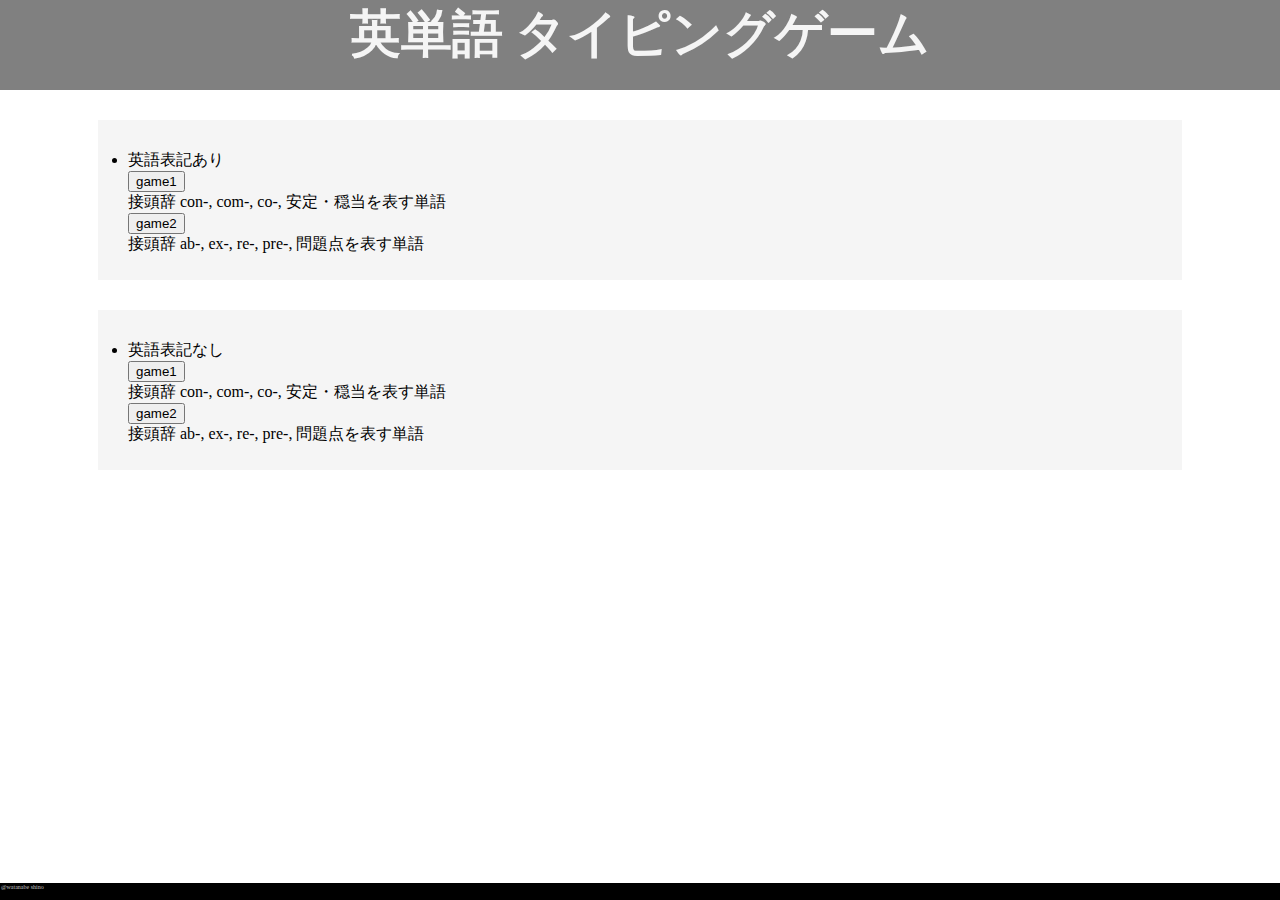
<file: WebContent/index.html>
<!DOCTYPE html>
<html lang="ja">

<head>
    <meta charset="UTF-8">
    <meta name="viewport" content="width=device-width, initial-scale=1.0">
    <link rel="stylesheet" href="css/index.css">
    <title>タイピングゲーム</title>
</head>

<body>

        <header>
            <h1>英単語 タイピングゲーム</h1>
        </header>

        <div id="main">
            <div id="list1">
                    <li>英語表記あり</li>
                        <!-- ゲームの補足で画像を入れてもいいかもしれない -->
                    <input type="button" id="button_word1" value="game1" onclick="location.href='./typing1.html'">
                    <p>接頭辞 con-, com-, co-, 安定・穏当を表す単語</p>
                    <input type="button" id="button_word2" value="game2" onclick="location.href='./typing1-2.html'">
                    <p>接頭辞 ab-, ex-, re-, pre-, 問題点を表す単語</p>
            </div>
            <div id="list2">
                    <li>英語表記なし</li>
                    <input type="button" id="button_word1_invisible" value="game1"
                        onclick="location.href='./typing2.html'">
                    <p>接頭辞 con-, com-, co-, 安定・穏当を表す単語</p>
                    <input type="button" id="button_word2_invisible" value="game2"
                        onclick="location.href='./typing2-2.html'">
                    <p>接頭辞 ab-, ex-, re-, pre-, 問題点を表す単語</p>
            </div>
        </div>

        <footer>
            <small>@watanabe shino</small>
        </footer>
</body>

</html>
</file>
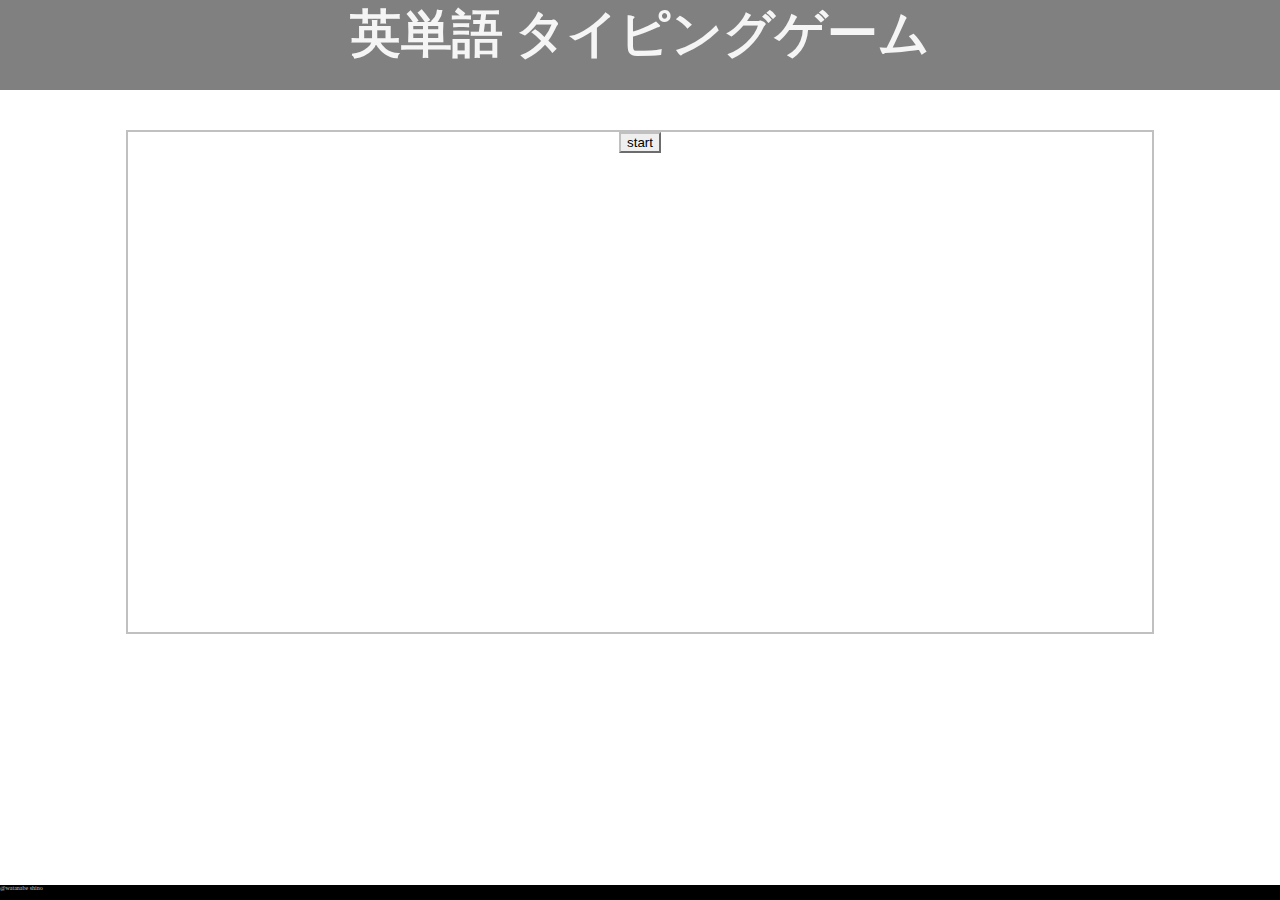
<file: WebContent/typing1-2.html>
<!DOCTYPE html>
<html lang="ja">
<head>
    <meta charset="UTF-8">
    <meta name="viewport" content="width=device-width, initial-scale=1.0">
    <link rel="stylesheet" href="css/style.css">
    <title>タイピング</title>
</head>
<body>
    <script src="js/typing1-2.js"></script>

    <header>
        <h1 id="header">英単語 タイピングゲーム</h1>
    </header>

    <div class="wrap">

        <div class="fream">
        <div id="count"></div>

            <h1><div id="japanese"></div></h1>
            <h2><div id="word"></div></h2>

        <div id="scoredis"></div>
        <input type="button" id="start_button" value="start" onclick="ready()">
        </div>
    </div>

    <footer>
        <small>@watanabe shino</small>
    </footer>

</body>
</html>
</file>
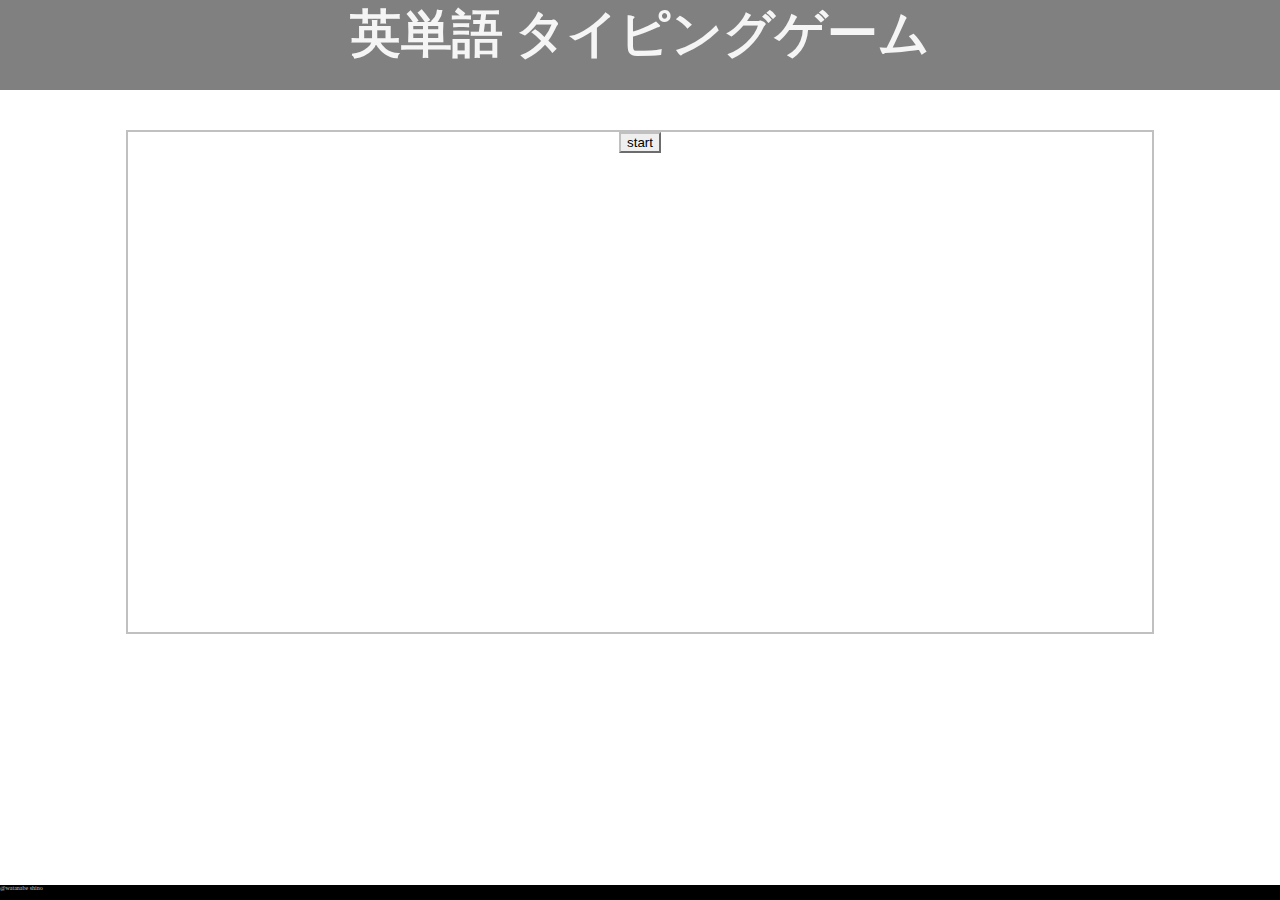
<file: WebContent/typing1.html>
<!DOCTYPE html>
<html lang="ja">
<head>
    <meta charset="UTF-8">
    <meta name="viewport" content="width=device-width, initial-scale=1.0">
    <link rel="stylesheet" href="css/style.css">
    <title>タイピング</title>
</head>
<body>
    <!-- <script src="js/typing.js"></script> -->
    <script src="js/typing.js"></script>

    <header>
        <h1>英単語 タイピングゲーム</h1>
    </header>

    <div class="wrap">
       
        <div class="fream"> 
           
        <div id="count"></div>  
       
            <h1><div id="japanese"></div></h1>
            <h2><div id="word"></div></h2> 
          
        <div id="scoredis"></div>
        <input type="button" id="start_button" value="start" onclick="ready()">
        </div>
    </div>

    <footer>
        <small>@watanabe shino</small>
    </footer>
    
</body>
</html>
</file>
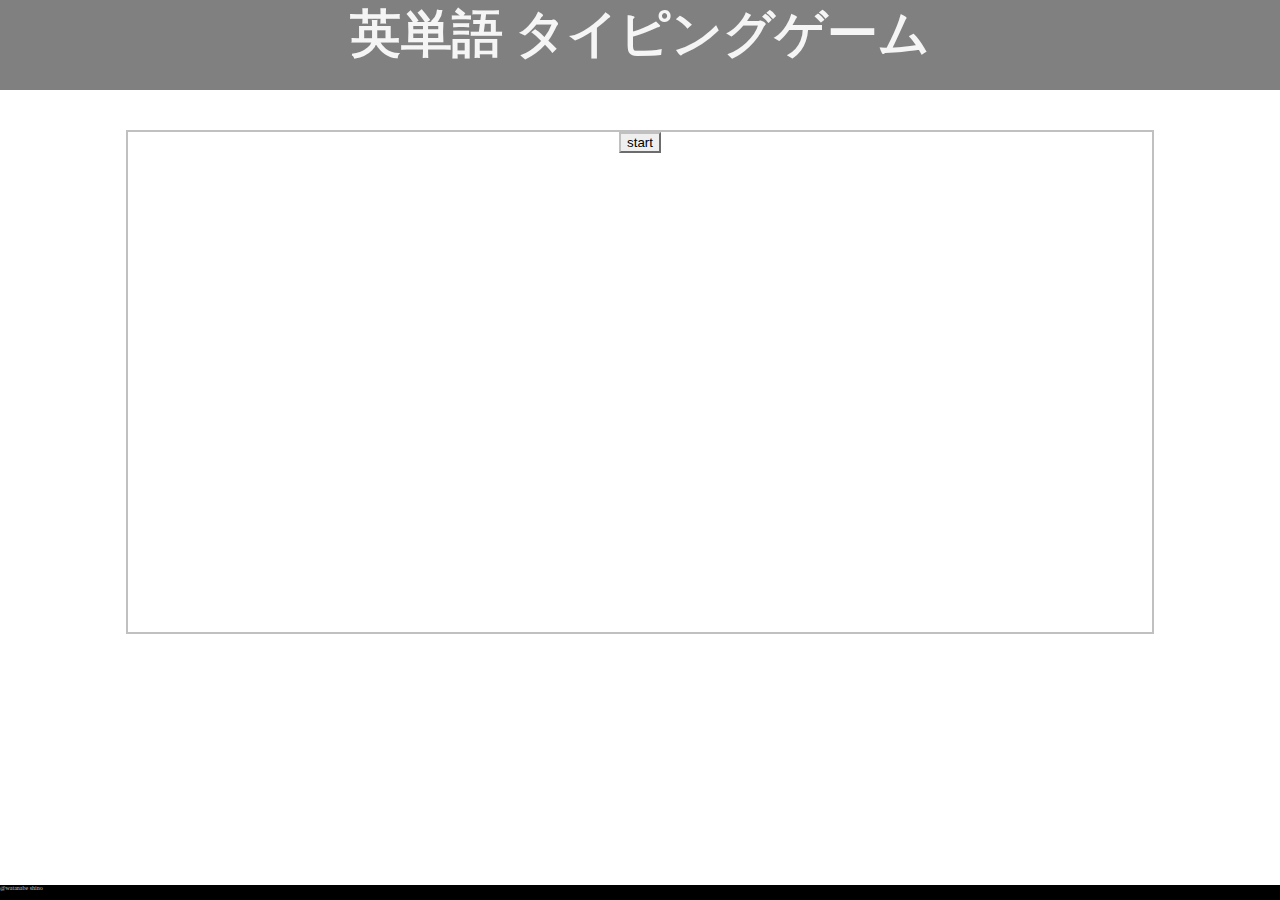
<file: WebContent/typing2-2.html>
<!DOCTYPE html>
<html lang="ja">
<head>
    <meta charset="UTF-8">
    <meta name="viewport" content="width=device-width, initial-scale=1.0">
    <link rel="stylesheet" href="css/style.css">
    <title>タイピング</title>
</head>
<body>
    <!-- <script src="js/typing.js"></script> -->
    <script src="js/typing_var2-2.js"></script>

    <header>
        <h1>英単語 タイピングゲーム</h1>
    </header>

    <div class="wrap">

        <div class="fream">
        <div id="count"></div>

            <h1><div id="japanese"></div></h1>
            <h2><div id="word"></div></h2>
            <input type="button" id="start_button" value="start" onclick="ready()">
        <div id="scoredis"></div>
        </div>
    </div>

    <footer>
        <small>@watanabe shino</small>
    </footer>

</body>
</html>
</file>
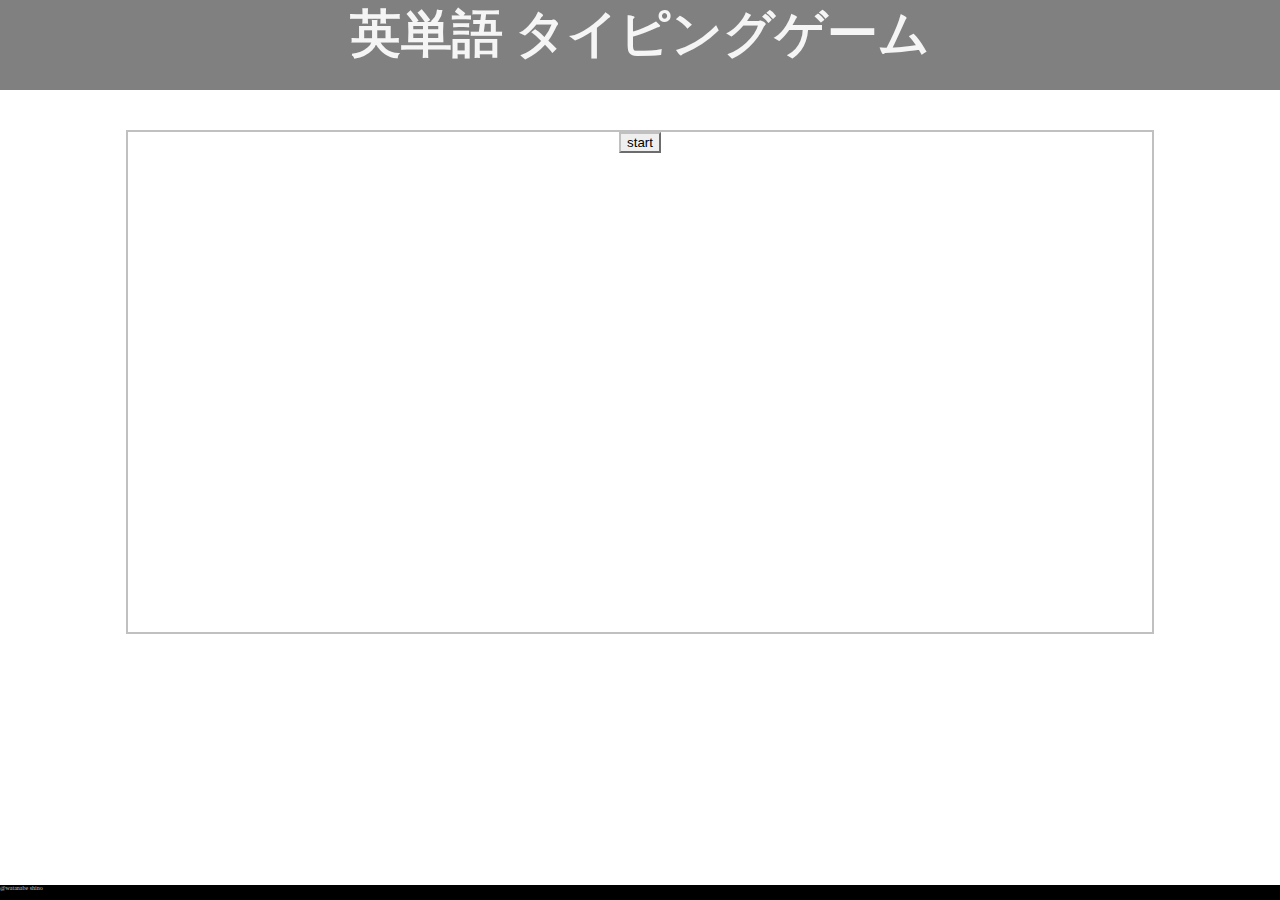
<file: WebContent/typing2.html>
<!DOCTYPE html>
<html lang="ja">
<head>
    <meta charset="UTF-8">
    <meta name="viewport" content="width=device-width, initial-scale=1.0">
    <link rel="stylesheet" href="css/style.css">
    <title>タイピング</title>
</head>
<body>
    <!-- <script src="js/typing.js"></script> -->
    <script src="js/typing_var2.js"></script>

    <header>
        <h1>英単語 タイピングゲーム</h1>
    </header>

    <div class="wrap">

        <div class="fream">
        <div id="count"></div>

            <h1><div id="japanese"></div></h1>
            <h2><div id="word"></div></h2>
            <input type="button" id="start_button" value="start" onclick="ready()">
        <div id="scoredis"></div>
        </div>
    </div>

    <footer>
        <small>@watanabe shino</small>
    </footer>

</body>
</html>
</file>
<file: WebContent/css/index.css>
*{
    margin:0;
  }

html, body {
    display: block;
    height: 100%;
}

header{
    max-width: 100%;
    width: 100%;
    height: 7vw;
    font-size: 2vw;
    margin-bottom: 30px;
    text-align: center;
    color: #F5F5F5;
    background-color: gray;
}



#main{
    width: 100%;
    height: 500px;
}

#list1,#list2{
    padding: 30px;
    background-color: #F5F5F5;
    width: 80%;
    margin: 0 auto;
    max-width: 100%;
}

#list1 {
    height: 20%;
    margin-bottom: 30px;
}

#list2 {
    height: 20%;
}


footer {
    width: 100%;
    bottom: 0;
    height: 15px;
    padding: 1px;
    font-size: 12%;
    position:fixed;
    color: silver;
    background-color: black;
}
</file>
<file: WebContent/css/style.css>
*{
    margin:0;
  }

html, body {
    display: block;
    height: 100%;
}

header{
    width: 100%;
    font-size: 2vw;
    height: 7vw;
    position: absolute;
    color: #F5F5F5;
    background-color: gray;
    text-align: center;
}
.wrap {
    height: 500px;
    padding-top: 130px;/* header�ɂ��Ԃ�Ȃ����߂̗]�� */
    text-align: center;
}

.fream {
    width: 80%;
    height: 100%;
    margin: 0 auto;
    text-align: center;
    border: 2px solid;
    border-color: silver;
}

#start_button {
    border-color: silver;
}

.scoredis {
    text-align: center;
}

footer {
    width: 100%;
    bottom: 0;
    height: 15px;
    font-size: 12%;
    color: silver;
    position:fixed;
    background-color: black;
}
</file>
